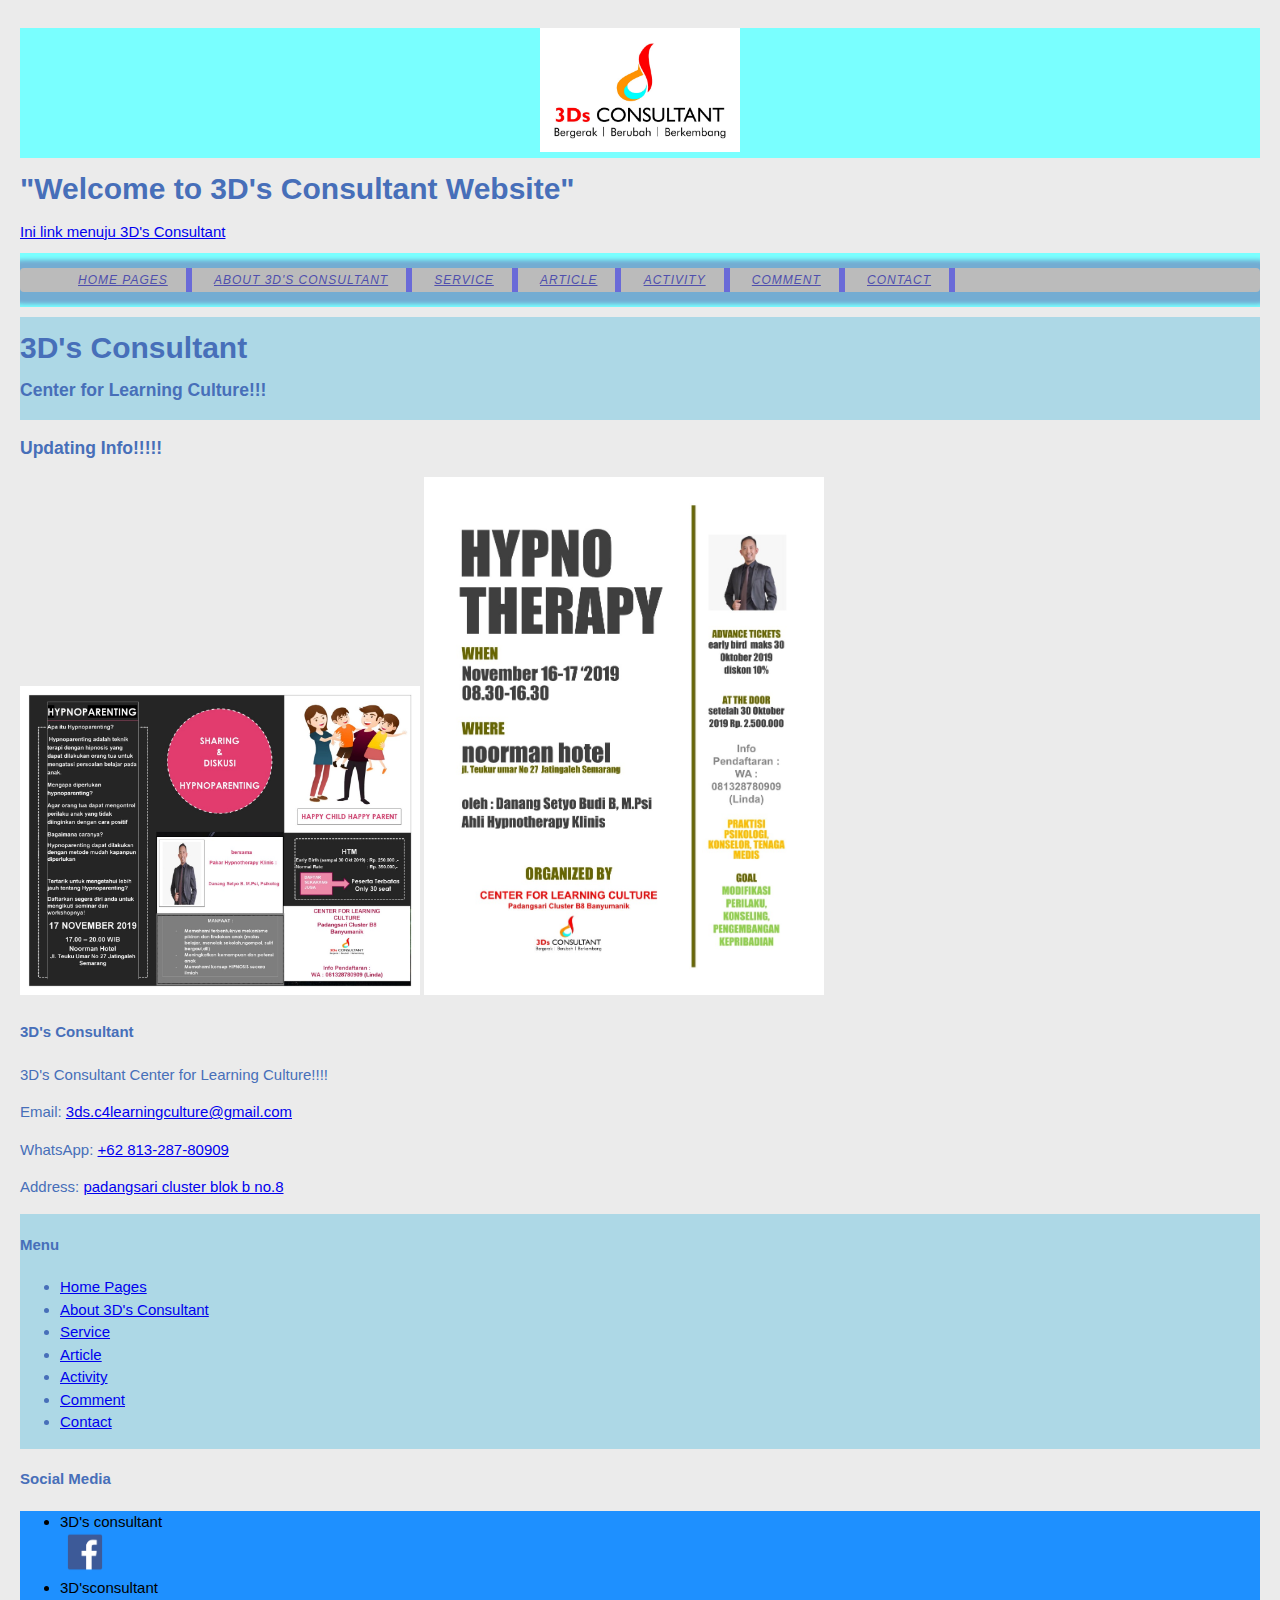
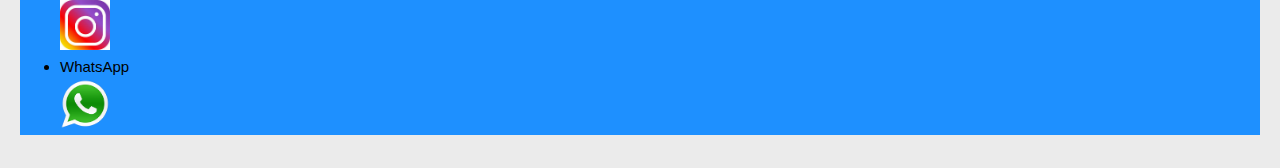
<file: index.html>
<!DOCTYPE html>
<!-- saved from url=(0021)file:///D:/index.html -->
<html lang="en"><head><meta http-equiv="Content-Type" content="text/html; charset=UTF-8">
        
        <meta name="viewport" content="width=device-width, initial-scale=1.0">
        <meta http-equiv="X-UA-Compatible" content="ie=edge">

        <!--Start Title-->        
        <title>3D's Consultant</title>
        <!--End Title-->

        <!--Start Description-->
        <meta name="description" content="Halaman ini berisi latihan struktur html">
        <!--End Description-->

        <!--Start css-->
        <link rel="stylesheet" href="styles/style.css">

        <!--End css-->

    </head>
    <body>
        <!--Start logo-->
            <div class="container  bg-green  logo">
            <a href="file:///D:/index.html" title="3D&#39;s Consultant">
            <img src="logokonsultan/logodewi.jpg" alt="" width="200">
            </a>
            </div>
        <h1>
            "Welcome to 3D's Consultant Website"
        
        </h1>
                <a href="http://google.com/" title="Ini link menuju 3D&#39;s Consultant">Ini link menuju 3D's Consultant</a>
        <!--End logo-->
        <!--Start Menu Primer-->
            <div class="container bg-green menu-primer">
        <ul>
            <li>
                <a href="index.html" title="Home Pages">Home Pages</a>
            </li>
            <li>
                <a href="about.html" title="About 3D's Consultant">About 3D's Consultant</a>
            </li>
            <li>
                <a href="service.html" title="Service">Service</a>
            </li>
            <li>
                <a href="article.html" title="Article">Article</a>
            </li>
            <li>
                <a href="activity.html" title="Activity">Activity</a>
            </li>
            <li>
                <a href="comment.html" title="Comment">Comment</a>
             </li>
            <li>
                <a href="contact.html" title="Contact">Contact</a>   
             </li>
            
        </ul>
            </div> 
        <!--End Menu Primer-->

        <!--Start Jumbotron-->
            <div class="container bg-white">
        <h1> 3D's Consultant</h1>
        <h3>Center for Learning Culture!!!</h3>
             </div>

        <!--End Jumbotron-->
        <h3>Updating Info!!!!!</h3>
        <img src="gambarweb/brosur1.jpg" alt="" width="400">
        <img src="gambarweb/brosur2.jpg" alt="" width="400">
        
        <h4>3D's Consultant</h4>
        <p>3D's Consultant Center for Learning Culture!!!!</p>
        <p>Email: <a href="mailto:3ds.c4learningculture@gmail.com" title="3ds.c4learningculture@gmail.com">3ds.c4learningculture@gmail.com</a></p>
        <p>WhatsApp: <a href="tel:+6282225327395" title="+62 813-287-80909">+62 813-287-80909</a></p>
        <p>Address: <a href="Add: padangsari cluster blok b no.8" title="padangsari cluster blok b no.8">padangsari cluster blok b no.8</a></p>
        

        <!--Start Menu Sekunder-->

            <div class="container bg-white">
        <h4>Menu</h4>
        <ul>
            <li>
                <a href="index.html" title="Home Pages">Home Pages</a>
            </li>
            <li>
                <a href="about.html" title="About 3D's Consultant">About 3D's Consultant</a>
            </li>
            <li>
                <a href="service.html" title="Service">Service</a>
            </li>
            <li>
                <a href="article.html" title="Article">Article</a>
            </li>
            <li>
                 <a href="activity.html" title="Activity">Activity</a>
            </li>
            <li>
                <a href="comment.html" title="Comment">Comment</a>
            </li>
            <li>
                <a href="Contact" title="Contact">Contact</a>   
            </li>
                
        </ul>
            </div>
        <!--End Menu Sekunder-->
        
        <h4>Social Media</h4>
    
        <div class="facebook">
            <ul>
                <li>3D's consultant</li><img src="footer/logofb.png" alt="3D's consultant" width="50">
                <li>3D'sconsultant</li><img src="footer/logoig.jpg" alt="3D'sconsultant" width="50">
                <li>WhatsApp</li><img src="footer/logowa.png" alt="" width="50">
            </ul>
        </div>



        

    

    </body>
</html>
</file>
<file: styles/style.css>
/* start body */
body {
        background-color: rgb(235, 235, 235);
        color: rgb(71, 111, 185);
        font-family: Arial, Helvetica, sans-serif;
        font-display: 10px;
        font-size: 15px;
        line-height: 1.5em;
        margin-right: 20px;
        margin-left: 20px;
        padding-top: 10px;
        padding-bottom: 10px;
   
     }
/* End body */

/* Start Debug */
.bg-green {
    background-color: rgb(121, 255, 255);
}

.bg-white {
    background-color: lightblue;
}

.bg-blue {
    background-color: dodgerblue;
}

/* End Debug */

/* Start container */
.container {
    margin: 10px auto;
    overflow: auto;
    width: 100%;
}
/* End Container */

.facebook {
    background-color: dodgerblue;
    width: 100%;
    height: auto;
}

.facebook ul li {
    color: black;
}

.socialmedia ul li {
    color: floralwhite;
}

/* start logo */
.logo {
    text-align: center;
}

/* end logo */

/* start menu primer */ 
.menu-primer ul {
    background-color: rgb(187, 187, 187);
    border-radius: 4px;
    box-shadow: 
        0 2px 4px 10px rgba(112, 112, 177, 0.582);
        0 2px 4px 10px rgba(112, 112, 177, 0.582);
        0 2px 4px 10px rgba(112, 112, 177, 0.582);
        0 2px 4px 10px rgba(112, 112, 177, 0.582);
}
.menu-primer li {
    border-right: 6px solid rgb(106, 106, 216);
    border-block-end-width: 4px; color:gray;
    display: inline-block;
    margin: 0px;
}

.menu-primer a {
    color:rgb(79, 79, 173);
    font-display: rgb(151, 146, 146);
    font-display: rgb(58, 58, 236);
    font-display: inline-block;
    font-style: italic;
    padding: 8px 18px;
    text-transform: uppercase;
    letter-spacing: 1px;
    font-size: 12px;
}
.menu-primer a:hover{
    background-color: white;
    color: black;
    text-decoration: none;
}
/* end menu primer */
.comment{
    background-color:black;
}
.about{
    color: black;
}
</file>
